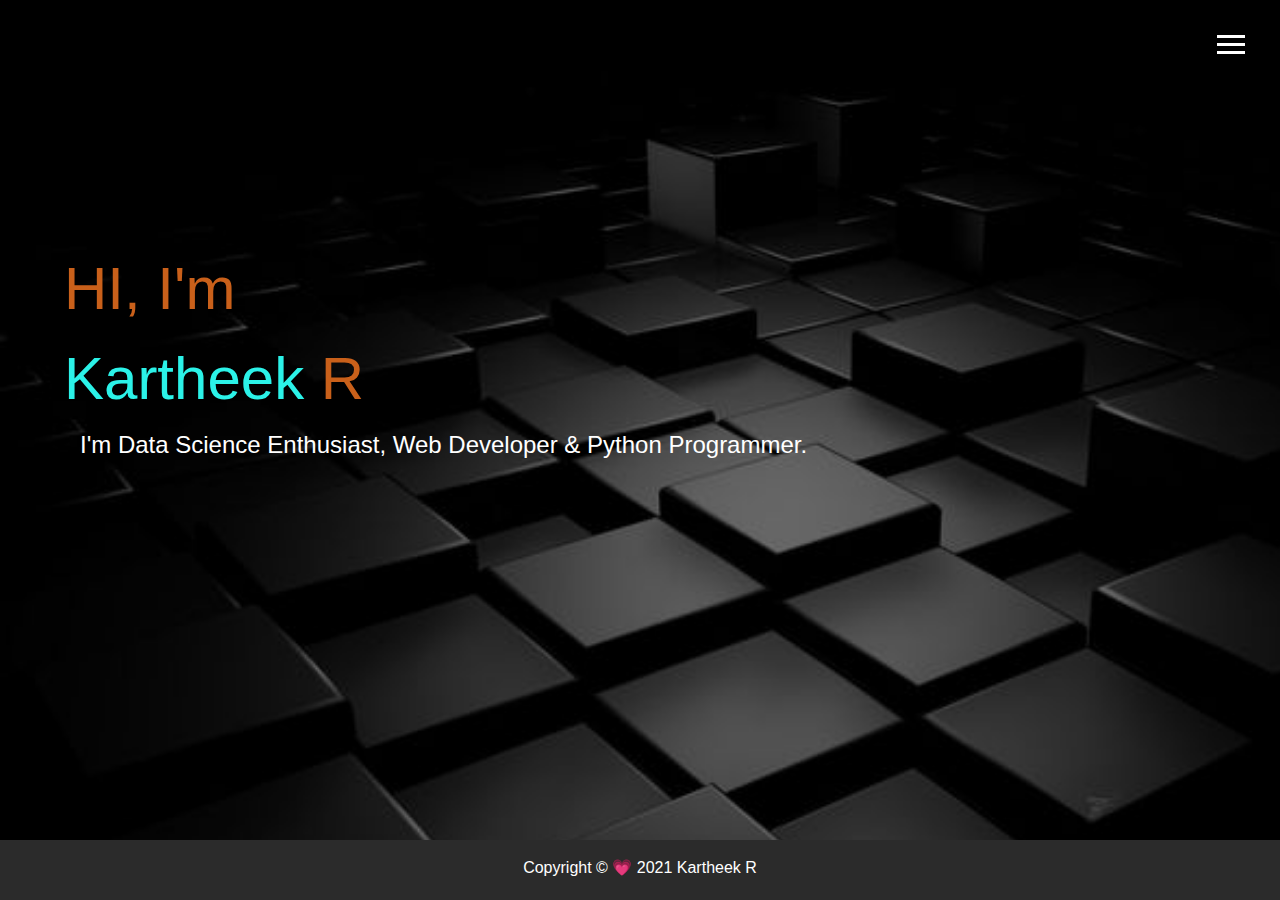
<file: index.html>
<!DOCTYPE html>
<html lang="en">

<head>
  <meta charset="UTF-8">
  <meta name="viewport" content="width=device-width, initial-scale=1.0">
  <meta http-equiv="X-UA-Compatible" content="ie=edge">
  <link rel="stylesheet" href="https://use.fontawesome.com/releases/v5.2.0/css/all.css" integrity="sha384-hWVjflwFxL6sNzntih27bfxkr27PmbbK/iSvJ+a4+0owXq79v+lsFkW54bOGbiDQ"
    crossorigin="anonymous">
  <link rel="stylesheet" href="css/main.css">
  <title>Welcome To My Portfolio</title>
</head>

<body id="bg-img">
  <header>
    <div class="menu-btn">
      <div class="btn-line"></div>
      <div class="btn-line"></div>
      <div class="btn-line"></div>
    </div>

    <nav class="menu">
      <div class="menu-branding">
        <div class="portrait"></div>
      </div>
      <ul class="menu-nav">
        <li class="nav-item current">
          <a href="index.html" class="nav-link">
            Home
          </a>
        </li>
        <li class="nav-item">
          <a href="about.html" class="nav-link">
            About Me
          </a>
        </li>
        <li class="nav-item">
          <a href="work.html" class="nav-link">
            My Work
          </a>
        </li>
        <li class="nav-item">
          <a href="contact.html" class="nav-link">
            How To Reach Me
          </a>
        </li>
        <li class="nav-item">
          <a href="Karthik_Resume.pdf" download target="_blank" class="nav-link">
            MyResume
          </a>
        </li>
      </ul>
    </nav>
  </header>

  <main id="home">
   
    <h1  style="font-size:60px; " class="lg-heading">
       <span class="text-secondary">HI, I'm <br></span>
      Kartheek
      <span class="text-secondary">R</span>
    </h1>
    <h2 class="sm-heading">
    I'm Data Science Enthusiast, Web Developer & Python Programmer.
    </h2>
    <div class="icons">
       <a href="https://github.com/karthikramesh18">
        <i class="fab fa-github fa-2x"></i>
      </a>

        <a href="https://www.linkedin.com/in/karthik-ramesh-9225b016a//">
        <i class="fab fa-linkedin fa-2x"></i>
      </a>

      <a href="https://twitter.com/karthik__vars">
        <i class="fab fa-twitter fa-2x"></i>
      </a>
     
       <a href="https://www.facebook.com/karthik.1824">
        <i class="fab fa-facebook fa-2x"></i>
      </a>
     
    </div>
   <!--  <div>
      <p>Hello,I'am Kartheek R currently Studying Computer Science and Engineering in SIR MVIT,I'm interested in Web Developement, DataScience and Python.</p>
    </div> -->
  </main>
   <footer id="main-footer">
    Copyright &copy; &#128151; 2021 Kartheek R
  </footer>
  <script src="js/main.js"></script>
</body>

</html>
</file>
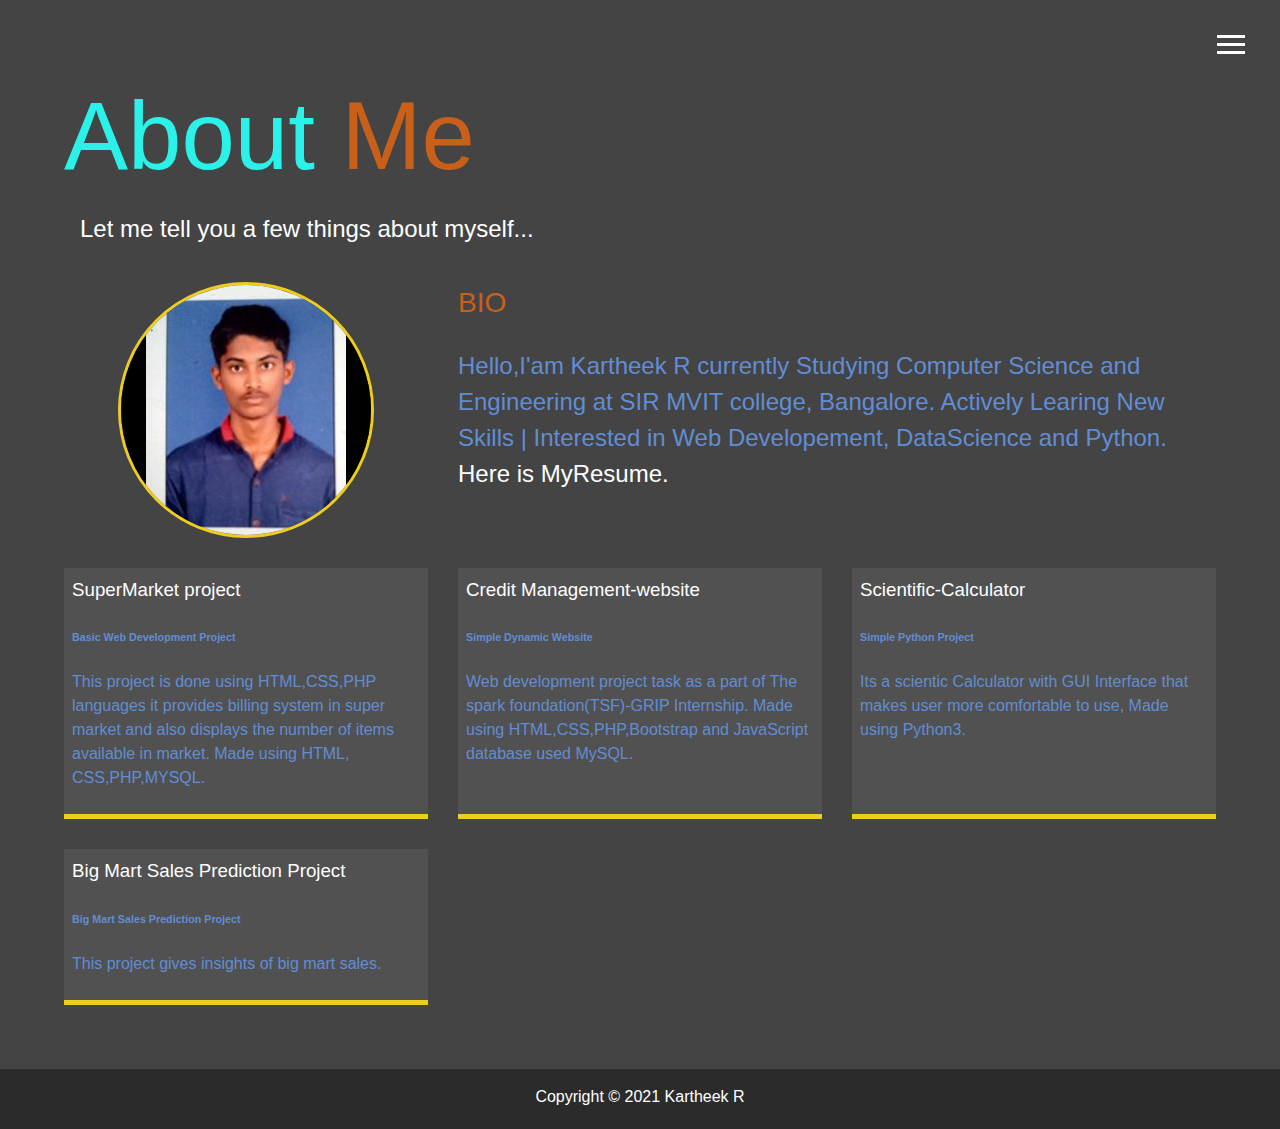
<file: about.html>
<!DOCTYPE html>
<html lang="en">

<head>
  <meta charset="UTF-8">
  <meta name="viewport" content="width=device-width, initial-scale=1.0">
  <meta http-equiv="X-UA-Compatible" content="ie=edge">
  <link rel="stylesheet" href="https://use.fontawesome.com/releases/v5.2.0/css/all.css" integrity="sha384-hWVjflwFxL6sNzntih27bfxkr27PmbbK/iSvJ+a4+0owXq79v+lsFkW54bOGbiDQ"
    crossorigin="anonymous">

  <link rel="stylesheet" href="css/main.css">
  <title>About Me</title>
  <style type="text/css">
    .resume:hover{
      color:  chartreuse;
    }
  </style>
</head>

<body>
  <header>
    <div class="menu-btn">
      <div class="btn-line"></div>
      <div class="btn-line"></div>
      <div class="btn-line"></div>
    </div>

    <nav class="menu">
      <div class="menu-branding">
        <div class="portrait"></div>
      </div>
      <ul class="menu-nav">
        <li class="nav-item">
          <a href="index.html" class="nav-link">
            Home
          </a>
        </li>
        <li class="nav-item current">
          <a href="about.html" class="nav-link">
            About Me
          </a>
        </li>
        <li class="nav-item">
          <a href="work.html" class="nav-link">
            My Work
          </a>
        </li>
        <li class="nav-item">
          <a href="contact.html" class="nav-link">
            How To Reach Me
          </a>
        </li>
         <li class="nav-item">
          <a href="Karthik__Resume.pdf" download target="_blank" class="nav-link">
            MyResume
          </a>
        </li>
      </ul>
    </nav>
  </header>

  <main id="about">
    <h1 class="lg-heading">
      About
      <span class="text-secondary">Me</span>
    </h1>
    <h2 class="sm-heading">
      Let me tell you a few things about myself...
    </h2>
    <div class="about-info">
      <img src="img/first.jpg" alt="Kartheek R" class="bio-image">

      <div class="bio">
        <h3 class="text-secondary">BIO</h3>
        <p>Hello,I'am Kartheek R currently Studying Computer Science and  Engineering at SIR MVIT college, Bangalore. Actively Learing New Skills | Interested in Web Developement, DataScience and Python.<br>

        <a href="Karthik__Resume.pdf" download target="_blank" class="resume">
            Here is MyResume.
          </a>
        </p>
      </div>
          

      <div class="job job-1">
        <a href="https://github.com/KVChandrashekar/SuperMarket-mini-project"><h3>SuperMarket project</h3></a>
        <h6>Basic Web Development Project</h6>
        <p>This project is done using HTML,CSS,PHP languages it provides billing system in super market and also displays the number of items available in market. Made using HTML, CSS,PHP,MYSQL. 
        </p>
      </div>

  

      <div class="job job-2">
      <a href="https://github.com/KVChandrashekar/CreditManagement"><h3>Credit Management-website</h3></a>  
        <h6>Simple Dynamic Website</h6>
        <p>Web development project task as a part of The spark foundation(TSF)-GRIP Internship. Made using HTML,CSS,PHP,Bootstrap and JavaScript database used MySQL.</p>
      </div>

          <div class="job job-3">
       <a href="https://github.com/KVChandrashekar/Scientific-Calculator"> <h3>Scientific-Calculator</h3></a>
        <h6>Simple Python Project</h6>
        <p>Its a scientic Calculator with GUI Interface that makes user more comfortable to use, Made using Python3.</p>
      </div>
      
      <div class="job job-4">
        <a href="https://github.com/KVChandrashekar/Big_Mart_sales_Prediction"><h3>Big Mart Sales Prediction Project</h3></a>
        <h6>Big Mart Sales Prediction Project</h6>
        <p>This project gives insights of big mart sales.
        </p>
      </div>


    </div>
  </main>

  <footer id="main-footer">
    Copyright &copy; 2021 Kartheek R
  </footer>

  <script src="js/main.js"></script>
</body>

</html>
</file>
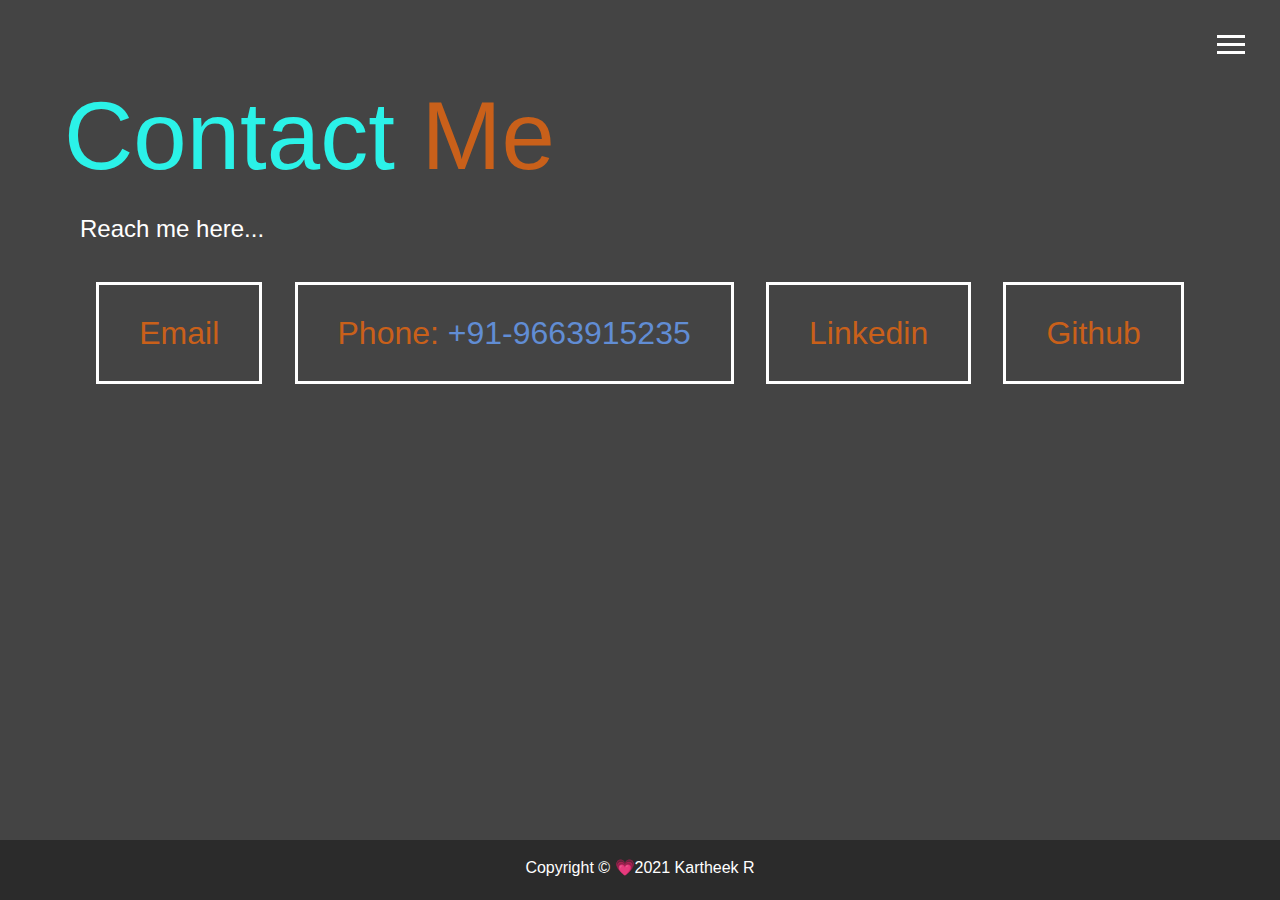
<file: contact.html>
<!DOCTYPE html>
<html lang="en">

<head>
  <meta charset="UTF-8">
  <meta name="viewport" content="width=device-width, initial-scale=1.0">
  <meta http-equiv="X-UA-Compatible" content="ie=edge">
  <link rel="stylesheet" href="https://use.fontawesome.com/releases/v5.2.0/css/all.css" integrity="sha384-hWVjflwFxL6sNzntih27bfxkr27PmbbK/iSvJ+a4+0owXq79v+lsFkW54bOGbiDQ"
    crossorigin="anonymous">

  <link rel="stylesheet" href="css/main.css">
  <title>Contact Me</title>
</head>

<body>
  <header>
    <div class="menu-btn">
      <div class="btn-line"></div>
      <div class="btn-line"></div>
      <div class="btn-line"></div>
    </div>

    <nav class="menu">
      <div class="menu-branding">
        <div class="portrait"></div>
      </div>
      <ul class="menu-nav">
        <li class="nav-item">
          <a href="index.html" class="nav-link">
            Home
          </a>
        </li>
        <li class="nav-item">
          <a href="about.html" class="nav-link">
            About Me
          </a>
        </li>
        <li class="nav-item">
          <a href="work.html" class="nav-link">
            My Work
          </a>
        </li>
        <li class="nav-item current">
          <a href="contact.html" class="nav-link">
            How To Reach Me
          </a>
        </li>

        <li class="nav-item">
          <a href="Karthik__Resume.pdf" download target="_blank" class="nav-link">
            MyResume
          </a>
        </li>
      </ul>
    </nav>
  </header>

  <main id="contact">
    <h1 class="lg-heading">
      Contact
      <span class="text-secondary">Me</span>
    </h1>
    <h2 class="sm-heading">
     Reach me here...
    </h2>
    <div class="boxes">
      <div>
      <a class="text-secondary" href="mailto:karthikrramesh57@gmail.com" target="_blank" rel="noopener noreferrer">Email</a>
      </div>
      <div>
        <span class="text-secondary">Phone: </span> +91-9663915235
      </div>
      <div>
      <a class="text-secondary" href="https://www.linkedin.com/in/karthik-ramesh-9225b016a/">Linkedin</a>
      </div>
       <div>
      <a class="text-secondary" href="https://github.com/karthikramesh18">Github</a>
      </div>
    </div>
  </main>

  <footer id="main-footer">
    Copyright &copy; &#128151;2021 Kartheek R
  </footer>


  <script src="js/main.js"></script>
</body>

</html>
</file>
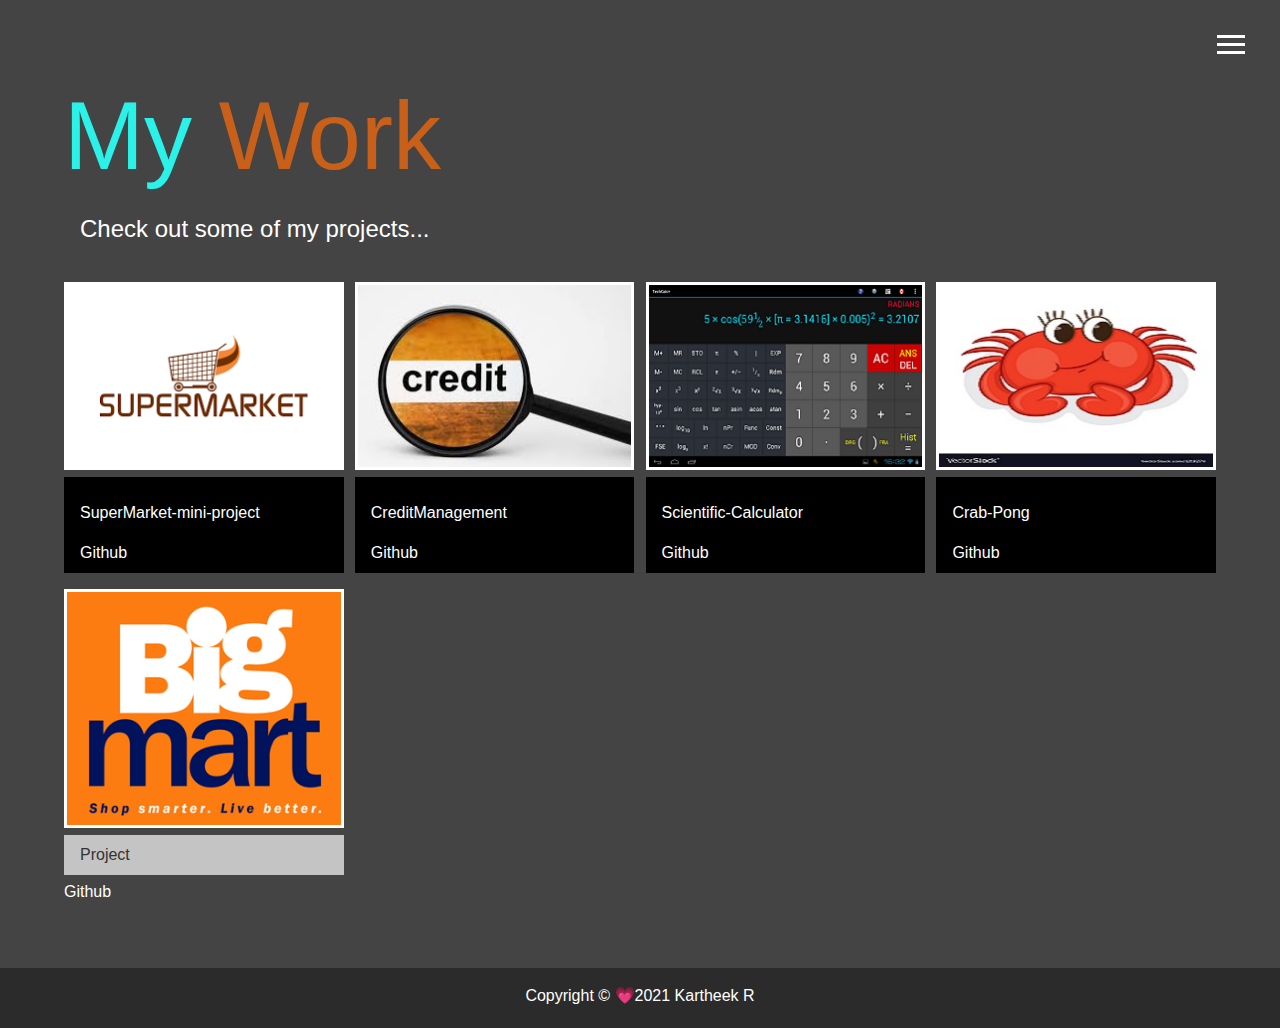
<file: work.html>
<!DOCTYPE html>
<html lang="en">

<head>
  <meta charset="UTF-8">
  <meta name="viewport" content="width=device-width, initial-scale=1.0">
  <meta http-equiv="X-UA-Compatible" content="ie=edge">
  <link rel="stylesheet" href="https://use.fontawesome.com/releases/v5.2.0/css/all.css" integrity="sha384-hWVjflwFxL6sNzntih27bfxkr27PmbbK/iSvJ+a4+0owXq79v+lsFkW54bOGbiDQ"
    crossorigin="anonymous">

  <link rel="stylesheet" href="css/main.css">
  <title>View My Work</title>
</head>

<body>
  <header>
    <div class="menu-btn">
      <div class="btn-line"></div>
      <div class="btn-line"></div>
      <div class="btn-line"></div>
    </div>

    <nav class="menu">
      <div class="menu-branding">
        <div class="portrait"></div>
      </div>
      <ul class="menu-nav">
        <li class="nav-item">
          <a href="index.html" class="nav-link">
            Home
          </a>
        </li>
        <li class="nav-item">
          <a href="about.html" class="nav-link">
            About Me
          </a>
        </li>
        <li class="nav-item current">
          <a href="work.html" class="nav-link">
            My Work
          </a>
        </li>
        <li class="nav-item">
          <a href="contact.html" class="nav-link">
            How To Reach Me
          </a>
        </li>

        <li class="nav-item">
          <a href="resume.pdf" download target="_blank" class="nav-link">
            MyResume
          </a>
        </li>
      </ul>
    </nav>
  </header>

  <main id="work">
    <h1 class="lg-heading">
      My
      <span class="text-secondary">Work</span>
    </h1>
    <h2 class="sm-heading">
      Check out some of my projects...
    </h2>
    <div class="projects">
      <div class="item">
        <a href="https://github.com/karthikramesh18/SuperMarket-mini-project">
          <img src="img/projects/supermarket.png" alt="Project">
        </a>
      <!--   <a href="https://github.com/KVChandrashekar/SuperMarket-mini-project" class="btn-light">
          <i class="fas fa-eye"></i> Project
        </a> -->
        <a href="https://github.com/karthikramesh18/SuperMarket-mini-project" class="btn-dark">
           <p>SuperMarket-mini-project</p>
          <i class="fab fa-github"></i> Github
        </a>
      </div>
      <div class="item">
        <a href="https://github.com/karthikramesh18/CreditManagement">
          <img src="img/projects/credit.jpg" alt="Project">
        </a>
        <!-- <a href="#" class="btn-light">
          <i class="fas fa-eye"></i> Project
        </a> -->
        <a href="https://github.com/karthikramesh18/CreditManagement" class="btn-dark">
          <p>CreditManagement</p>
          <i class="fab fa-github"></i> Github
        </a>
      </div>
      <div class="item">
        <a href="https://github.com/karthikramesh18/Scientific-Calculator">
          <img src="img/projects/calci.png" alt="Project">
        </a>
       <!--  <a href="#" class="btn-light">
          <i class="fas fa-eye"></i> Project
        </a> -->
        <a href="https://github.com/karthikramesh18/Scientific-Calculator" class="btn-dark">
          <p>Scientific-Calculator</p>
          <i class="fab fa-github"></i> Github
        </a>
      </div>
      <div class="item">
        <a href="https://github.com/karthikramesh18/Crab_Pong">
          <img src="img/projects/crab.jpg" alt="Project">
        </a>
      <!--   <a href="#" class="btn-light">
          <i class="fas fa-eye"></i> Project
        </a> -->
        <a href="https://github.com/karthikramesh18/Crab_Pong" class="btn-dark">
          <p>Crab-Pong</p>
          <i class="fab fa-github"></i> Github
        </a>
      </div>
    <div class="item">
        <a href="https://github.com/karthikramesh18/Big_Mart_sales_Prediction">
          <img src="img/projects/big_mart.jpg" alt="Project">
        </a>
        <a href="#" class="btn-light">
          <i class="fas fa-eye"></i> Project
        </a>
        <a href="https://github.com/karthikramesh18/Big_Mart_sales_Prediction>
          <p>Big Mart Sales Prediction</p>
          <i class="fab fa-github"></i> Github
        </a>
      </div>
    </div>
  </main>

  <footer id="main-footer">
    Copyright &copy; &#128151;2021 Kartheek R
  </footer>

  <script src="js/main.js"></script>
</body>

</html>
</file>
<file: css/main.css>
.menu-btn {
  position: absolute;
  z-index: 3;
  right: 35px;
  top: 35px;
  cursor: pointer;
  transition: all 0.5s ease-out; }
  .menu-btn .btn-line {
    width: 28px;
    height: 3px;
    margin: 0 0 5px 0;
    background: #fff;
    transition: all 0.5s ease-out; }
  .menu-btn.close {
    transform: rotate(180deg); }
    .menu-btn.close .btn-line:nth-child(1) {
      transform: rotate(45deg) translate(5px, 5px); }
    .menu-btn.close .btn-line:nth-child(2) {
      opacity: 0; }
    .menu-btn.close .btn-line:nth-child(3) {
      transform: rotate(-45deg) translate(7px, -6px); }

.menu {
  position: fixed;
  top: 0;
  width: 100%;
  opacity: 0.9;
  visibility: hidden; }
  .menu.show {
    visibility: visible; }
  .menu-branding, .menu-nav {
    display: flex;
    flex-flow: column wrap;
    align-items: center;
    justify-content: center;
    float: left;
    width: 50%;
    height: 100vh;
    overflow: hidden; }
  .menu-nav {
    margin: 0;
    padding: 0;
    background: #373737;
    list-style: none;
    transform: translate3d(0, -100%, 0);
    transition: all 0.5s ease-out; }
    .menu-nav.show {
      transform: translate3d(0, 0, 0); }
  .menu-branding {
    background: #444;
    transform: translate3d(0, 100%, 0);
    transition: all 0.5s ease-out; }
    .menu-branding.show {
      transform: translate3d(0, 0, 0); }
    .menu-branding .portrait {
      width: 250px;
      height: 250px;
      background: url("../img/first.jpg");
      background-repeat: no-repeat;
      border-radius: 50%;
      border: solid 3px #eece1a; }
  .menu .nav-item {
    transform: translate3d(600px, 0, 0);
    transition: all 0.5s ease-out; }
    .menu .nav-item.show {
      transform: translate3d(0, 0, 0); }
    .menu .nav-item.current > a {
      color: #eece1a; }
  .menu .nav-link {
    display: inline-block;
    position: relative;
    font-size: 30px;
    text-transform: uppercase;
    padding: 1rem 0;
    font-weight: 300;
    color: #fff;
    text-decoration: none;
    transition: all 0.5s ease-out; }
    .menu .nav-link:hover {
      color: chartreuse;
        transform: scale(1.25)
}

.nav-item:nth-child(1) {
  transition-delay: 0.1s; }

.nav-item:nth-child(2) {
  transition-delay: 0.2s; }

.nav-item:nth-child(3) {
  transition-delay: 0.3s; }

.nav-item:nth-child(4) {
  transition-delay: 0.4s; }

* {
  box-sizing: border-box; }

body {
  background: #444;
  color: #618dd4;
  height: 100%;
  margin: 0;
  font-family: 'Segoe UI', Tahoma, Geneva, Verdana, sans-serif;
  line-height: 1.5; }
  body#bg-img {
    background: url(../img/try.jpg);
    background: rgba(68, 68, 68, 0.9), url(../img/try.jpg);
    background-attachment: fixed;
    background-size: cover; } 

h1,
h2,
h3 {
  margin: 0;
  font-weight: 400; }
  h1.lg-heading,
  h2.lg-heading,
  h3.lg-heading {
    color:#2bf2e8;
    font-size: 6rem; }
  h1.sm-heading,
  h3.sm-heading {
    margin-bottom: 2rem;
    padding: 0.2rem 1rem;
  background-color: rgba(9, 2, 0, 0.3); 
color: rgba(9, 2, 0, 0.3); }

 h2.sm-heading{
   margin-bottom: 2rem;
    padding: 0.2rem 1rem;
  color: white;
 }

    h3:hover{
      color: #eece1a;
    }

a {
  color: #fff;
  text-decoration: none; }

header {
  position: fixed;
  z-index: 2;
  width: 100%; }

.text-secondary {
  color: #c9601a; }

main {
  padding: 4rem;
 /* text-align: left;*/
  min-height: calc(100vh - 60px); }
  main .icons {
    margin-top: 1rem; }
    main .icons a {
      padding: 0.4rem; }
      main .icons a:hover {
        color: #2bf2e8;
        transition: all 0.5s ease-out; }
  main#home {
    overflow: hidden; }
    main#home h1 {
      margin-top: 20vh; }

.about-info {
  display: grid;
  grid-gap: 30px;
  grid-template-areas: 'bioimage bio bio' 'job1 job2 job3';
  grid-template-columns: repeat(3, 1fr); }
  .about-info .bio-image {
    grid-area: bioimage;
    margin: auto;
    border-radius: 50%;
    border: #eece1a 3px solid; }
  .about-info .bio {
    grid-area: bio;
    font-size: 1.5rem; }
  .about-info .job-1 {
    grid-area: job1; }
  .about-info .job-2 {
    grid-area: job2; }
  .about-info .job-3 {
    grid-area: job3; }
  .about-info .job {
    background: #515151;
    padding: 0.5rem;
    border-bottom: #eece1a 5px solid; }

.projects {
  display: grid;
  grid-gap: 0.7rem;
  grid-template-columns: repeat(3, 1fr); }
  .projects img {
    width: 100%;
    border: 3px #fff solid; }
    .projects img:hover {
      opacity: 0.5;
      border-color: #eece1a;
      transition: all 0.5s ease-out; }

.boxes {
  display: flex;
  flex-wrap: wrap;
  justify-content: space-evenly;
  align-items: center;
  margin-top: 1rem; }
  .boxes div {
    font-size: 2rem;
    border: 3px #fff solid;
    padding: 1.5rem 2.5rem;
    margin-bottom: 3rem;
    transition: all 0.5s ease-out; }
    .boxes div:hover {
      padding: 0.5rem 1.5rem;
      background: #7df2a2;
      color: #000; }
      .boxes div:hover span {
        color: #000; }

.btn, .btn-dark, .btn-light {
  display: block;
  padding: 0.5rem 1rem;
  border: 0;
  margin-bottom: 0.3rem; }
  .btn:hover, .btn-dark:hover, .btn-light:hover {
    background: #efa556;
    color: #000; }

.btn-dark {
  background: black;
  color: #fff; }

.btn-light {
  background: #c4c4c4;
  color: #333; }

#main-footer {
  text-align: center;
  padding: 1rem;
  background: #2b2b2b;
  color: #fff;
  height: 60px; }

@media screen and (min-width: 1171px) {
  .projects {
    grid-template-columns: repeat(4, 1fr); } }

@media screen and (min-width: 769px) and (max-width: 1170px) {
  .projects {
    grid-template-columns: repeat(3, 1fr); } }

@media screen and (max-width: 768px) {
  main {
    align-items: center;
    text-align: center; }
    main .lg-heading {
      line-height: 1;
      margin-bottom: 1rem; }
  ul.menu-nav,
  div.menu-branding {
    float: none;
    width: 100%;
    min-height: 0; }
    ul.menu-nav.show,
    div.menu-branding.show {
      transform: translate3d(0, 0, 0); }
  .menu-nav {
    height: 75vh;
    transform: translate3d(-100%, 0, 0);
    font-size: 24px; }
  .menu-branding {
    height: 25vh;
    transform: translate3d(100%, 0, 0); }
    .menu-branding .portrait {
      background: url("../img/econd.jpg");
      width: 150px;
      height: 150px; }
  .about-info {
    grid-template-areas: 'bioimage' 'bio' 'job1' 'job2' 'job3';
    grid-template-columns: 1fr; }
  .projects {
    grid-template-columns: repeat(2, 1fr); } }

@media screen and (max-width: 500px) {
  main {
    padding: 2rem; }
    main #home h1 {
      margin-top: 10vh; }
    main .lg-heading {
      margin-top: 1rem;
      font-size: 5rem; }
  .projects {
    grid-template-columns: 1fr; } }
</file>
